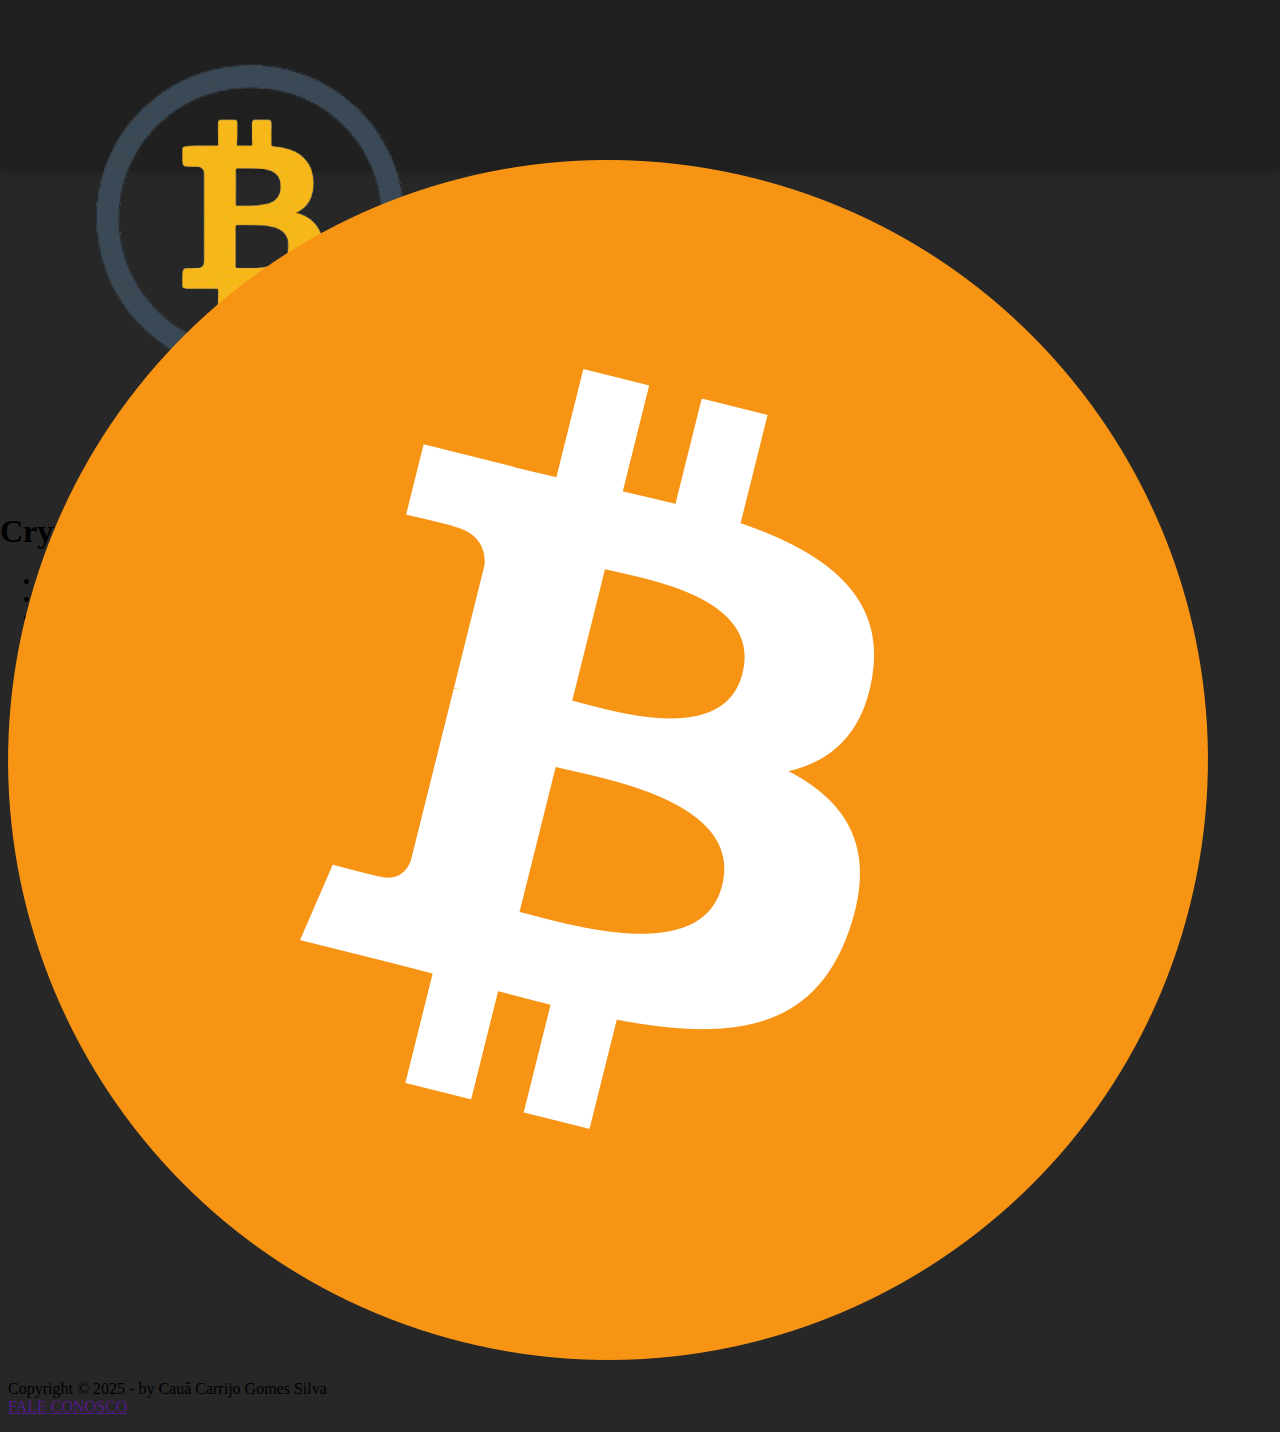
<file: index.html>
<!DOCTYPE html>
<html lang="pt-BR">
<head>
    <meta charset="UTF-8">
    <meta name="viewport" content="width=device-width, initial-scale=1.0">
    <link rel="stylesheet" type="text/css" href="style/style.css"></link>
    <link rel="apple-touch-icon" sizes="180x180" href="./favicon_io/apple-touch-icon.png">
    <link rel="icon" type="image/png" sizes="32x32" href="./favicon_io/favicon-32x32.png">
    <link rel="icon" type="image/png" sizes="16x16" href="./favicon_io/favicon-16x16.png">
    <link rel="manifest" href="./favicon_io/site.webmanifest">
    
    <title>Cripto Pulse</title>
</head>
<body>
<header class="cabecalho">
    <div class="logo-site-1">
        <img src="/imagens/logo-site.png" alt="Logo" class="logo"> 
        <h1 class="titulo">Crypto Pulse</h1>
    </div>
    
    <nav class="menu">
        <ul>
            <li><a href="index.html">Home</a></li>
            <li><a href="calculadora.html" target="_blank">Calculadora</a></li>
            <li><a href="historia.html" target="_blank">História</a></li>
            <li><a href="duvidascrypto.html" target="_blank">Dúvidas Sobre Criptomoedas</a></li>
        </ul>
    </nav>
</header>

<div class="bitcoin">
    <img src="./imagens/Bitcoin-logo.png" alt="Bitcoin" class="bitcoin">
</div>

<footer class="rodape">
    <p>Copyright &copy; 2025 - by Cauã Carrijo Gomes Silva <br/>
    <a class="cor-rodape" href="" target="_blank"> FALE CONOSCO </a>
</footer>

<!-- Optional JavaScript; choose one of the two! -->

    <!-- Option 1: Bootstrap Bundle with Popper -->
    <script src="https://cdn.jsdelivr.net/npm/bootstrap@5.0.2/dist/js/bootstrap.bundle.min.js" integrity="sha384-MrcW6ZMFYlzcLA8Nl+NtUVF0sA7MsXsP1UyJoMp4YLEuNSfAP+JcXn/tWtIaxVXM" crossorigin="anonymous"></script>

    <!-- Option 2: Separate Popper and Bootstrap JS -->
    <!--
    <script src="https://cdn.jsdelivr.net/npm/@popperjs/core@2.9.2/dist/umd/popper.min.js" integrity="sha384-IQsoLXl5PILFhosVNubq5LC7Qb9DXgDA9i+tQ8Zj3iwWAwPtgFTxbJ8NT4GN1R8p" crossorigin="anonymous"></script>
    <script src="https://cdn.jsdelivr.net/npm/bootstrap@5.0.2/dist/js/bootstrap.min.js" integrity="sha384-cVKIPhGWiC2Al4u+LWgxfKTRIcfu0JTxR+EQDz/bgldoEyl4H0zUF0QKbrJ0EcQF" crossorigin="anonymous"></script>
    -->
</div>
</body>
</html>
</file>
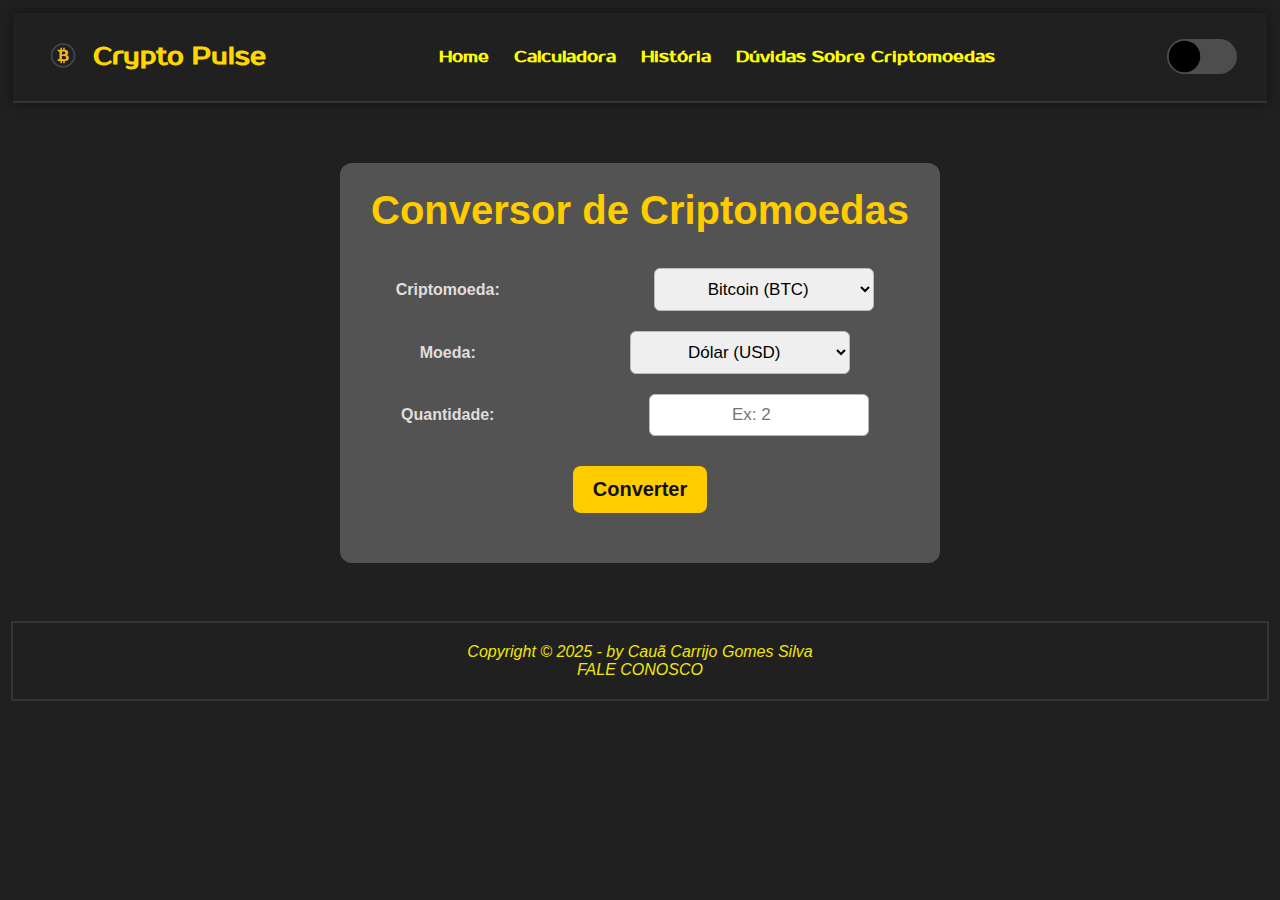
<file: calculadora.html>
<!DOCTYPE html>
<html lang="pt-BR">
<head>
    <meta charset="UTF-8">
    <meta name="viewport" content="width=device-width, initial-scale=1.0">
    <link rel="stylesheet" type="text/css" href="style/calculadora.css"></link>
    <link rel="apple-touch-icon" sizes="180x180" href="./favicon_io/apple-touch-icon.png">
    <link rel="icon" type="image/png" sizes="32x32" href="./favicon_io/favicon-32x32.png">
    <link rel="icon" type="image/png" sizes="16x16" href="./favicon_io/favicon-16x16.png">
    <link rel="manifest" href="./favicon_io/site.webmanifest">
    
    <title>Calculadora Crypto</title>
</head>
<body>
<header class="cabecalho">
    <div class="logo-site-1">
        <img src="./imagens/logo-site.png" alt="Logo" class="logo"> 
        <h1 class="titulo">Crypto Pulse</h1>
    </div>
    
    <nav class="menu">
        <ul>
            <li><a href="index.html" target="_self">Home</a></li>
            <li><a href="calculadora.html" target="_self">Calculadora</a></li>
            <li><a href="historia.html" target="_self">História</a></li>
            <li><a href="duvidascrypto.html" target="_self">Dúvidas Sobre Criptomoedas</a></li>
        </ul>
    </nav>
    
    <div class="botao" id="botao">
        <div class="indicador"></div>
    </div>
</header>

<link rel="stylesheet" type="text/css" href="./style/botao.css">
<script src="./script/botao.js"></script>

<div class="calculadora">
  <h2>Conversor de Criptomoedas</h2>

    <label for="crypto">Criptomoeda:</label>
    <select id="crypto">
        <option value="bitcoin">Bitcoin (BTC)</option>
        <option value="ethereum">Ethereum (ETH)</option>
        <option value="solana">Solana (SOL)</option>
        <option value="binancecoin">Binance Coin (BNB)</option>
        <option value="ripple">Ripple (XRP)</option>
    </select>

    <label for="moeda">Moeda:</label>
    <select id="moeda">
        <option value="usd">Dólar (USD)</option>
        <option value="eur">Euro (EUR)</option>
        <option value="brl">Real (BRL)</option>
    </select>

    <label for="amount">Quantidade:</label>    
    <input type="number" id="amount" placeholder="Ex: 2">

    <button id="converter">Converter</button>

    <p id="resultado"></p>
</div>

    <script src="./script/calculadora.js"></script>

<footer class="rodape">
    <p>Copyright &copy; 2025 - by Cauã Carrijo Gomes Silva <br/>
    <a class="cor-rodape" href="" target="_blank"> FALE CONOSCO </a>
</footer>

<!-- Optional JavaScript; choose one of the two! -->

    <!-- Option 1: Bootstrap Bundle with Popper -->
    <script src="https://cdn.jsdelivr.net/npm/bootstrap@5.0.2/dist/js/bootstrap.bundle.min.js" integrity="sha384-MrcW6ZMFYlzcLA8Nl+NtUVF0sA7MsXsP1UyJoMp4YLEuNSfAP+JcXn/tWtIaxVXM" crossorigin="anonymous"></script>
</div>
</body>
</html>
</file>
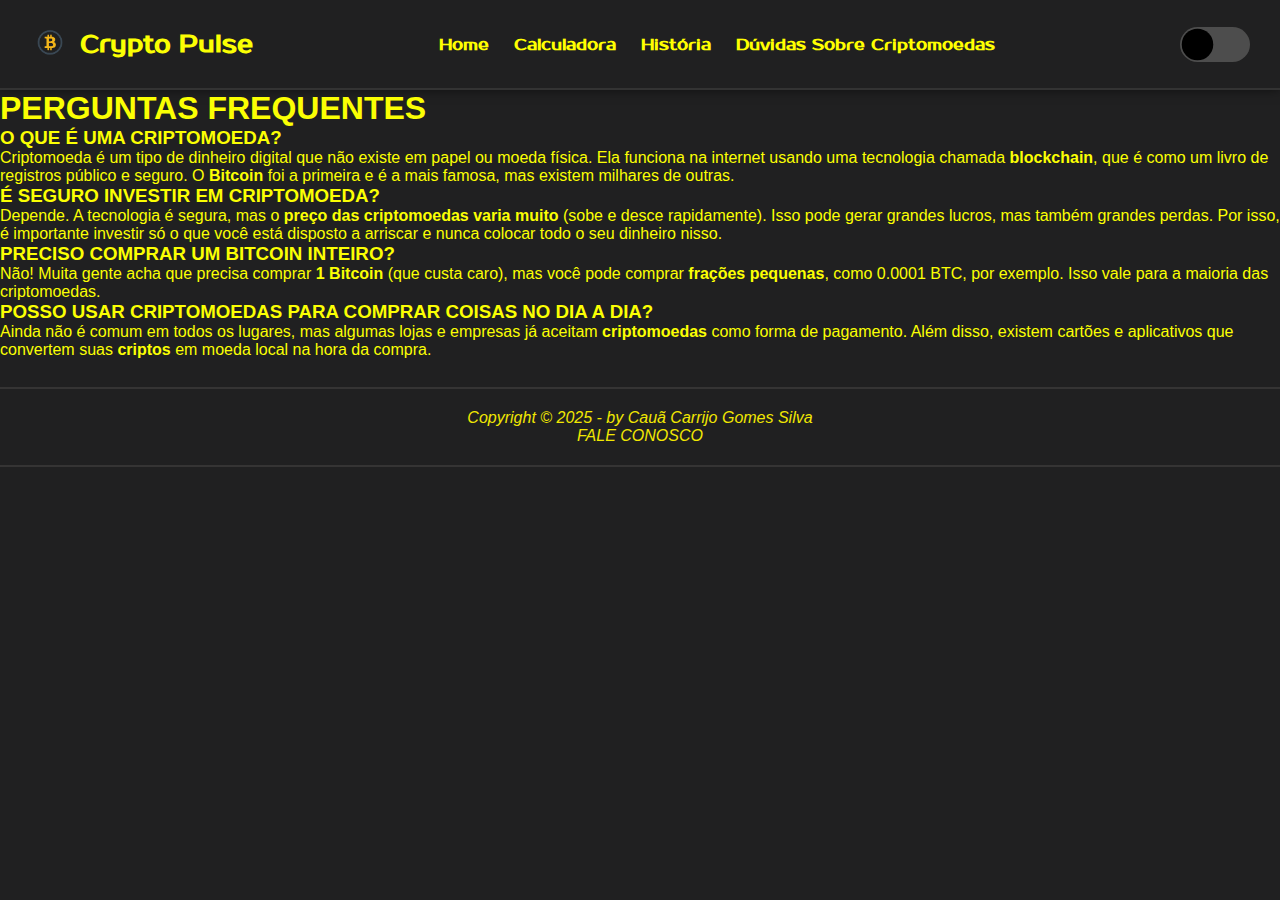
<file: duvidascrypto.html>
<!DOCTYPE html>
<html lang="pt-BR">
<head>
    <meta charset="UTF-8">
    <meta name="viewport" content="width=device-width, initial-scale=1.0">
    <link rel="stylesheet" type="text/css" href="style/duvidascrypto.css"></link>
    <link rel="apple-touch-icon" sizes="180x180" href="./favicon_io/apple-touch-icon.png">
    <link rel="icon" type="image/png" sizes="32x32" href="./favicon_io/favicon-32x32.png">
    <link rel="icon" type="image/png" sizes="16x16" href="./favicon_io/favicon-16x16.png">
    <link rel="manifest" href="./favicon_io/site.webmanifest">
    
    <title>Duvidas Crypto</title>
</head>
<body>
<header class="cabecalho">
    <div class="logo-site-1">
        <img src="./imagens/logo-site.png" alt="Logo" class="logo"> 
        <h1 class="titulo">Crypto Pulse</h1>
    </div>
    
    <nav class="menu">
        <ul>
            <li><a href="index.html" target="_self">Home</a></li>
            <li><a href="calculadora.html" target="_self">Calculadora</a></li>
            <li><a href="historia.html" target="_self">História</a></li>
            <li><a href="duvidascrypto.html" target="_self">Dúvidas Sobre Criptomoedas</a></li>
        </ul>
    </nav>
    
    <div class="botao" id="botao">
        <div class="indicador"></div>
    </div>
</header>

<h1 class="titulo-duvida">PERGUNTAS FREQUENTES</h1>
    
    <div class="pergunta">
        <h3 class="titulo-pergunta">O QUE É UMA CRIPTOMOEDA?</h3>
    </div>
    <div class="caixa-resposta">
        <p class="paragrafo">Criptomoeda é um tipo de dinheiro digital que não existe em papel ou moeda física. Ela funciona na internet usando uma tecnologia chamada <b>blockchain</b>, que é como um livro de registros público e seguro. O <b class="negrito-cor">Bitcoin</b> foi a primeira e é a mais famosa, mas existem milhares de outras.</p>
    </div>

    <div class="pergunta">
        <h3 class="titulo-pergunta">É SEGURO INVESTIR EM CRIPTOMOEDA?</h3>
    </div>
    <div class="caixa-resposta">
        <p class="paragrafo">Depende. A tecnologia é segura, mas o <b>preço das criptomoedas varia muito</b> (sobe e desce rapidamente). Isso pode gerar grandes lucros, mas também grandes perdas. Por isso, é importante investir só o que você está disposto a arriscar e nunca colocar todo o seu dinheiro nisso.</p>
    </div>
    
    <div class="pergunta">
        <h3 class="titulo-pergunta">PRECISO COMPRAR UM BITCOIN INTEIRO?</h3>
    </div>
    <div class="caixa-resposta">
        <p class="paragrafo">Não! Muita gente acha que precisa comprar <b class="negrito-cor">1 Bitcoin</b> (que custa caro), mas você pode comprar <b>frações pequenas</b>, como 0.0001 BTC, por exemplo. Isso vale para a maioria das criptomoedas.</p>
    </div>
    
    <div class="pergunta">
        <h3 class="titulo-pergunta">POSSO USAR CRIPTOMOEDAS PARA COMPRAR COISAS NO DIA A DIA?</h3>
    </div>
    <div class="caixa-resposta">
        <p class="paragrafo">Ainda não é comum em todos os lugares, mas algumas lojas e empresas já aceitam <b>criptomoedas</b> como forma de pagamento. Além disso, existem cartões e aplicativos que convertem suas <b class="negrito-cor">criptos</b> em moeda local na hora da compra.</p>
    </div>

<link rel="stylesheet" type="text/css" href="./style/botao.css">
<script src="./script/botao.js"></script>



<footer class="rodape">
    <p>Copyright &copy; 2025 - by Cauã Carrijo Gomes Silva <br/>
    <a class="cor-rodape" href="" target="_blank"> FALE CONOSCO </a>
</footer>

<!-- Optional JavaScript; choose one of the two! -->

    <!-- Option 1: Bootstrap Bundle with Popper -->
    <script src="https://cdn.jsdelivr.net/npm/bootstrap@5.0.2/dist/js/bootstrap.bundle.min.js" integrity="sha384-MrcW6ZMFYlzcLA8Nl+NtUVF0sA7MsXsP1UyJoMp4YLEuNSfAP+JcXn/tWtIaxVXM" crossorigin="anonymous"></script>
</div>
</body>
</html>
</file>
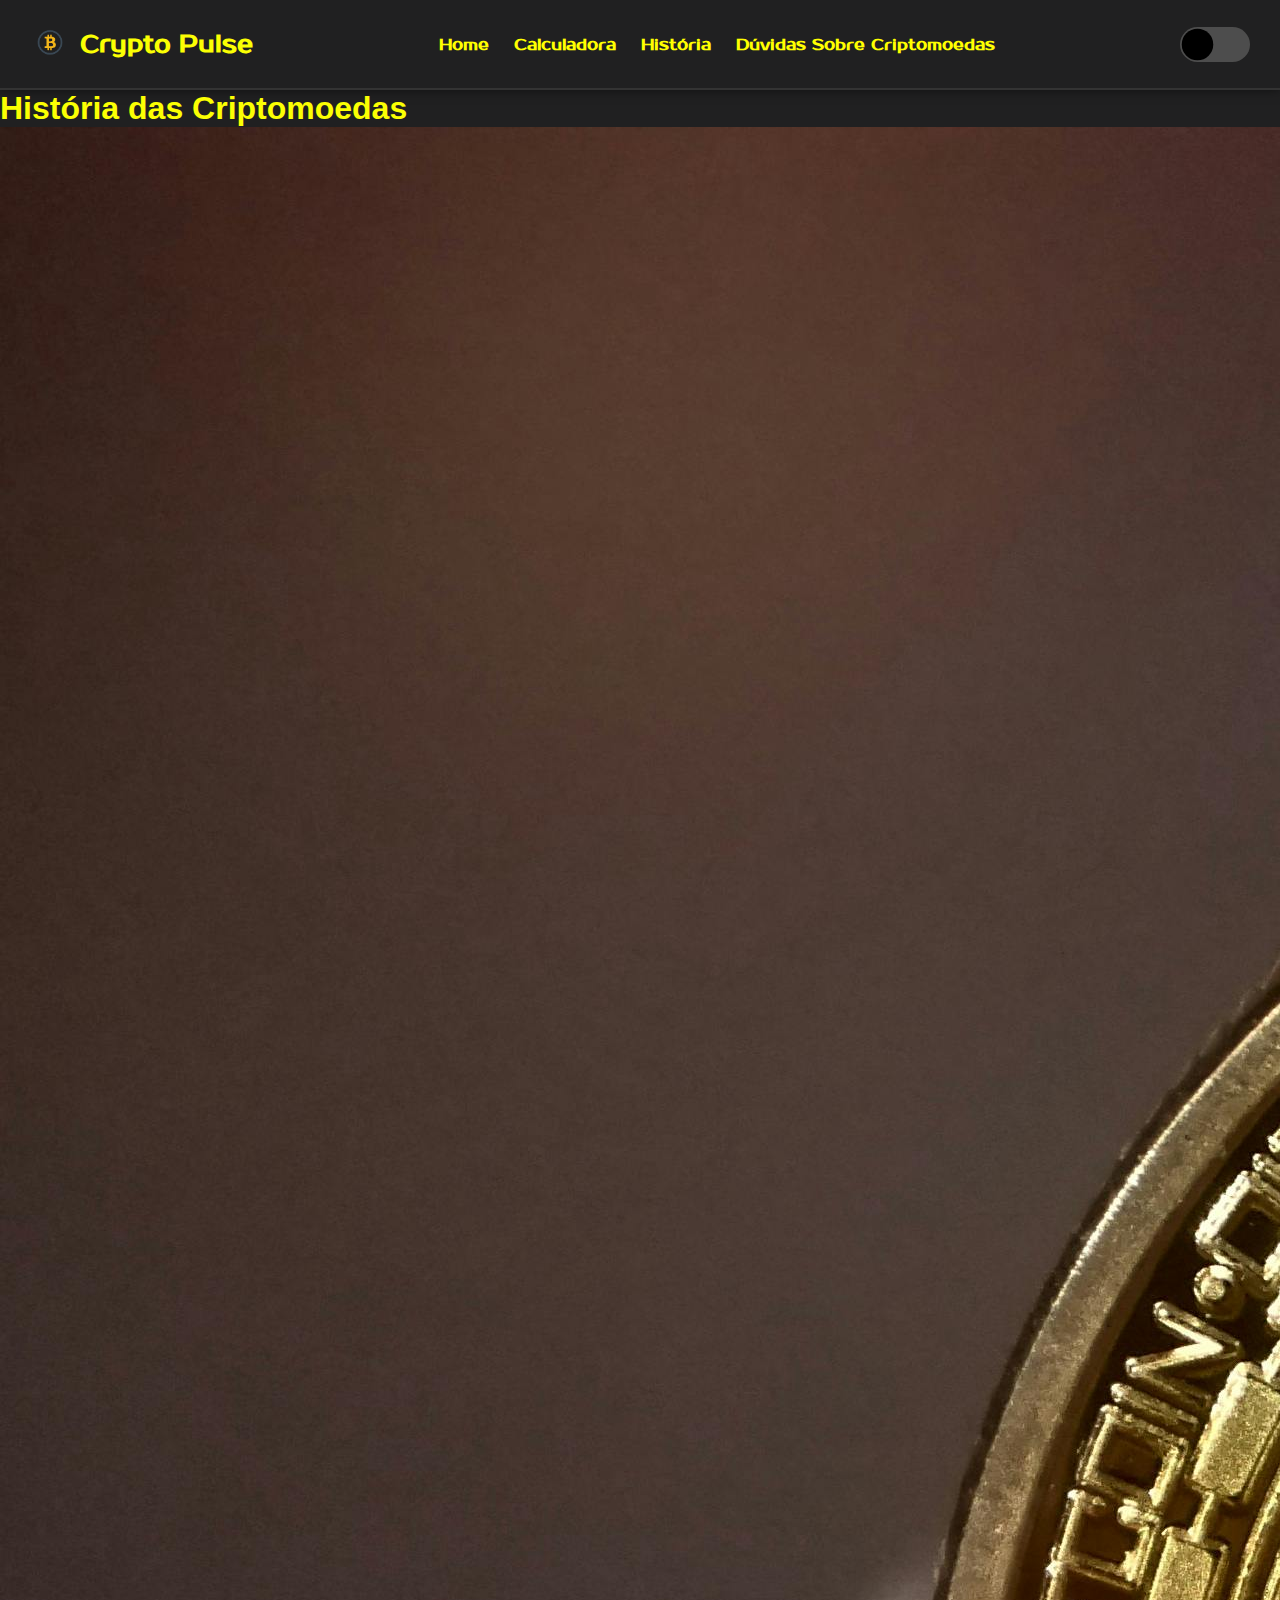
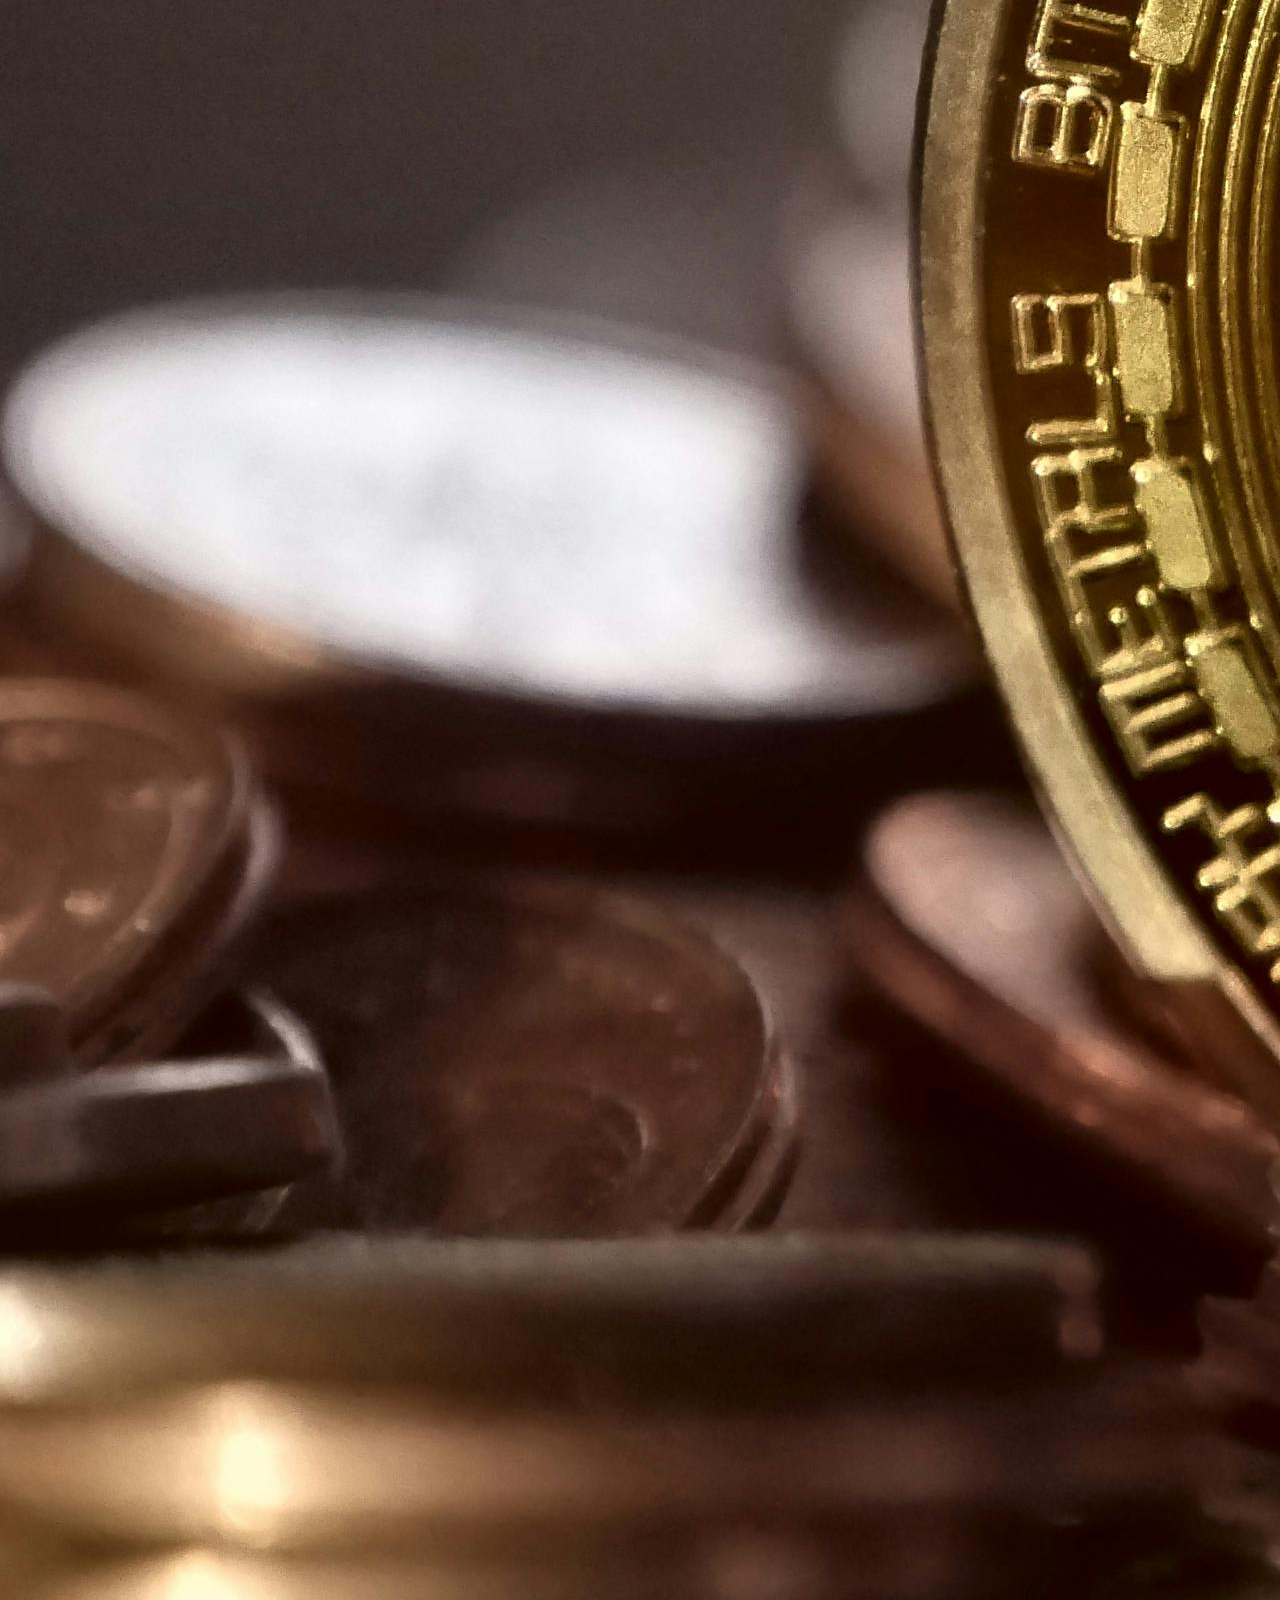
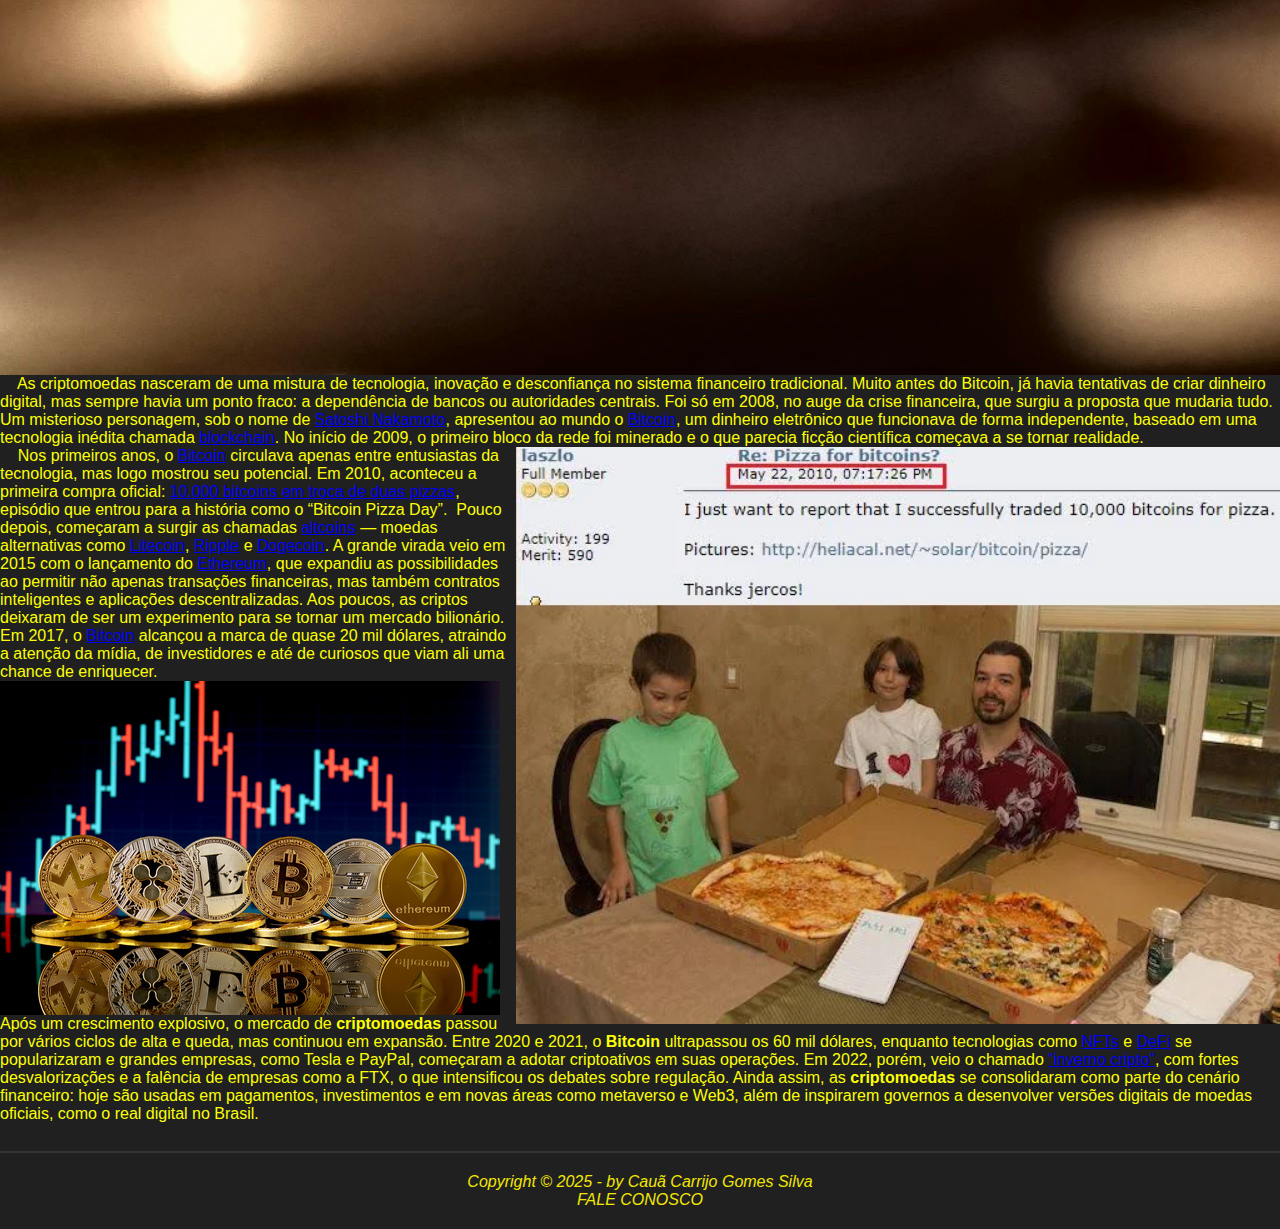
<file: historia.html>
<!DOCTYPE html>
<html lang="pt-BR">
<head>
    <meta charset="UTF-8">
    <meta name="viewport" content="width=device-width, initial-scale=1.0">
    <link rel="stylesheet" type="text/css" href="style/historia.css"></link>
    <link rel="apple-touch-icon" sizes="180x180" href="./favicon_io/apple-touch-icon.png">
    <link rel="icon" type="image/png" sizes="32x32" href="./favicon_io/favicon-32x32.png">
    <link rel="icon" type="image/png" sizes="16x16" href="./favicon_io/favicon-16x16.png">
    <link rel="manifest" href="./favicon_io/site.webmanifest">
    
    <title>História</title>
</head>
<body>
<header class="cabecalho">
    <div class="logo-site-1">
        <img src="./imagens/logo-site.png" alt="Logo" class="logo"> 
        <h1 class="titulo">Crypto Pulse</h1>
    </div>
    
    <nav class="menu">
        <ul>
            <li><a href="index.html" target="_self">Home</a></li>
            <li><a href="calculadora.html" target="_self">Calculadora</a></li>
            <li><a href="historia.html" target="_self">História</a></li>
            <li><a href="duvidascrypto.html" target="_self">Dúvidas Sobre Criptomoedas</a></li>
        </ul>
    </nav>
    
    <div class="botao" id="botao">
        <div class="indicador"></div>
    </div>
</header>

<link rel="stylesheet" type="text/css" href="./style/botao.css">
<script src="./script/botao.js"></script>

<h1 class="titulo-historia">História das Criptomoedas</h1>
    <p class="paragrafo-1"><img class="imagem-1" src="./imagens/imagem-1.jpg" align="left"> &nbsp;&nbsp;&nbsp; As criptomoedas nasceram de uma mistura de tecnologia, inovação e desconfiança no sistema financeiro tradicional. Muito antes do Bitcoin, já havia tentativas de criar dinheiro digital, mas sempre havia um ponto fraco: a dependência de bancos ou autoridades centrais. Foi só em 2008, no auge da crise financeira, que surgiu a proposta que mudaria tudo. Um misterioso personagem, sob o nome de <a class="altcoin" href="https://blog.areabitcoin.com.br/satoshi-nakamoto-o-genio-que-criou-o-bitcoin/" target="_blank">Satoshi Nakamoto</a>, apresentou ao mundo o <a class="externo" href="https://academy.binance.com/pt/bitcoin" target="_blank">Bitcoin</a>, um dinheiro eletrônico que funcionava de forma independente, baseado em uma tecnologia inédita chamada <a class="altcoin" href="https://academy.binance.com/pt/articles/what-is-blockchain-and-how-does-it-work" target="_blank">blockchain</a>. No início de 2009, o primeiro bloco da rede foi minerado e o que parecia ficção científica começava a se tornar realidade.<img/></p>

    <p class="paragrafo-2"><img class="imagem-2" src="./imagens/pizzaday.png" align="right"> &nbsp;&nbsp;&nbsp; Nos primeiros anos, o <a class="externo" href="https://academy.binance.com/pt/bitcoin" target="_blank">Bitcoin</a> circulava apenas entre entusiastas da tecnologia, mas logo mostrou seu potencial. Em 2010, aconteceu a primeira compra oficial: <a class="externo" href="https://www.infomoney.com.br/guias/o-que-e-o-bitcoin-pizza-day/" target="_blank">10.000 bitcoins em troca de duas pizzas</a>, episódio que entrou para a história como o “Bitcoin Pizza Day”. &nbsp;Pouco depois, começaram a surgir as chamadas <a class="altcoin" href="https://www.binance.com/pt-BR/altcoins/tradable" target="_blank">altcoins</a> — moedas alternativas como <a class="externo" href="https://www.binance.com/pt-BR/square/post/21177666799217" target="_blank">Litecoin</a>, <a class="externo" href="https://www.binance.com/pt-BR/square/post/583876" target="_blank">Ripple</a> e <a class="externo" href="https://academy.binance.com/pt/articles/what-is-dogecoin" target="_blank">Dogecoin</a>. A grande virada veio em 2015 com o lançamento do <a class="ethereum" href="https://academy.binance.com/pt/articles/what-is-ethereum" target="_blank">Ethereum</a>, que expandiu as possibilidades ao permitir não apenas transações financeiras, mas também contratos inteligentes e aplicações descentralizadas. Aos poucos, as criptos deixaram de ser um experimento para se tornar um mercado bilionário. Em 2017, o <a class="externo" href="https://academy.binance.com/pt/bitcoin" target="_blank">Bitcoin</a> alcançou a marca de quase 20 mil dólares, atraindo a atenção da mídia, de investidores e até de curiosos que viam ali uma chance de enriquecer.</p>

    <p class="paragrafo-3"><img class="imagem-3" src="./imagens/imagem-3.jpg" align="left"> &nbsp;&nbsp;&nbsp; Após um crescimento explosivo, o mercado de <b class="negrito-cor">criptomoedas</b> passou por vários ciclos de alta e queda, mas continuou em expansão. Entre 2020 e 2021, o <b class="negrito-cor">Bitcoin</b> ultrapassou os 60 mil dólares, enquanto tecnologias como <a class="externo" href="https://www.binance.com/pt/nft/what-is-nft" target="_blank">NFTs</a> e <a class="externo" href="https://academy.binance.com/pt/articles/the-complete-beginners-guide-to-decentralized-finance-defi" target="_blank">DeFi</a> se popularizaram e grandes empresas, como Tesla e PayPal, começaram a adotar criptoativos em suas operações. Em 2022, porém, veio o chamado <a class="negrito-cor2" href="https://www.bity.com.br/blog/inverno-cripto-entenda-o-que-e-e-como-se-preparar-para-ele/" target="_blank">“inverno cripto”</a>, com fortes desvalorizações e a falência de empresas como a FTX, o que intensificou os debates sobre regulação. Ainda assim, as <b class="negrito-cor">criptomoedas</b> se consolidaram como parte do cenário financeiro: hoje são usadas em pagamentos, investimentos e em novas áreas como metaverso e Web3, além de inspirarem governos a desenvolver versões digitais de moedas oficiais, como o real digital no Brasil.</p>


<footer class="rodape">
    <p>Copyright &copy; 2025 - by Cauã Carrijo Gomes Silva <br/>
    <a class="cor-rodape" href="https://api.whatsapp.com/send/?phone=16993858246&text=Gostaria+de+saber+mais+sobre+os+seus+projetos&type=phone_number&app_absent=0" target="_blank"> FALE CONOSCO </a>
</footer>

<!-- Optional JavaScript; choose one of the two! -->

    <!-- Option 1: Bootstrap Bundle with Popper -->
    <script src="https://cdn.jsdelivr.net/npm/bootstrap@5.0.2/dist/js/bootstrap.bundle.min.js" integrity="sha384-MrcW6ZMFYlzcLA8Nl+NtUVF0sA7MsXsP1UyJoMp4YLEuNSfAP+JcXn/tWtIaxVXM" crossorigin="anonymous"></script>
</div>
</body>
</html>
</file>
<file: style/style.css>
@charset "UTF-8";
@import url('https://fonts.googleapis.com/css2?family=Prosto+One&display=swap');
@import url('https://fonts.googleapis.com/css2?family=Nabla&family=Prosto+One&display=swap');
@font-face {
    font-family: 'FonteLogo';
    src: url("../fonte/ProstoOne-Regular.ttf");
}

header {
    height: 20vh;
    background-color: #202021;
    margin: -8px;
    margin-top: -20px;
    box-shadow: 0px 0px 10px rgba(0,0,0,.5);
}

header #logo-titulo {
    font-family: 'FonteLogo';
}

body {
    background-color: #272727;
}

#menu {
    text-align: center;
}

#menu ul {
    display: inline;   
}

#menu li {
    display: inline;
    left: 100px;
}

#menu ul li a {
    font-family: 'FonteLogo';
    text-decoration: none;
    color: #f1e702;
}

#rodape {
    text-align: center;
    font-style: italic;
    color: #f1e702;
}

#cor-rodape {
    color: #f1e702;
    text-decoration: none;
}

#cor-rodape:hover{
    color: red;
    transition: 0.8s;
    text-decoration: none;
}
</file>
<file: style/calculadora.css>
@charset "UTF-8";
@import url('https://fonts.googleapis.com/css2?family=Prosto+One&display=swap');
@font-face {
  font-family: 'FonteLogo';
  src: url("../fonte/ProstoOne-Regular.ttf");
}

body {
  font-family: Arial, sans-serif;
  background-color: #202021;
  color: #ffd700;
  text-align: center;
  padding: 1vw;
  transition: .5s;
}

/* HEADER */

.cabecalho {
    display: flex;
    justify-content: space-between;
    align-items: center;
    padding: 15px 30px;
    border-bottom: 2px solid #333;
    height: 10vh;
    background-color: #202021;
    box-shadow: 0px 0px 10px rgba(0,0,0,.5);
    transition: .5s;
}

.logo-site-1 {
  display: flex;
  align-items: center;
}

.logo {
  width: 40px;
  height: 40px;
  margin-right: 10px;
}

.titulo {
  font-family: 'FonteLogo';
  font-size: 24px;
  margin: 0;
  transition: 0.3s ease;
  cursor: pointer;
}

.titulo:hover {
  color: rgb(251, 255, 3);
  transition: 0.3s ease;
  text-shadow: 0 0 8px rgb(251, 255, 3);
}


/* MENU */

.menu ul {
  list-style: none;
  display: flex;
  padding: 10px;
  margin: 2px;
  gap: 25px;
}

.menu li {
  position: relative;
  font-weight: bold;
}

.menu a {
  font-family: 'FonteLogo';
  text-decoration: none;
  color: yellow;
  transition: 0.3s ease;
  position: relative;
}

.menu a:hover {
  color: #ff0000;
  text-shadow: 0 0 8px #ff0000;
}

/* CALCULADORA */

.calculadora {
  width: 600px;
  margin: 60px auto;
  padding: 25px;
  background: #545353;
  border-radius: 12px;
}


.calculadora h2 {
  text-align: center;
  color: #ffcc00;
  font-size: 40px;
  margin-bottom: 25px;
  transition: 0.3s ease;
}

.calculadora h2:hover {
  text-align: center;
  font-size: 40px;
  margin-bottom: 25px;
  transition: 0.3s ease;
  color: #59ff00;
  text-shadow: 0 0 8px #59ff00;
}

.calculadora label {
  font-weight: bold;
  margin-right: 140px;
  color: #e0dddd;
}

.calculadora select,
.calculadora input {
  padding: 10px 14px;
  margin: 10px;
  border: 1px solid #bbb;
  border-radius: 6px;
  font-size: 17px;
  width: 220px;
  transition: border-color 0.2s ease;
  text-align: center;
}

.calculadora button {
  display: block;
  background: #ffcc00;
  color: #111;
  border: none;
  padding: 12px 20px;
  margin: 20px auto 0;
  border-radius: 8px;
  cursor: pointer;
  font-size: 20px;
  font-weight: bold;
  transition: 0.3s ease;
}

.calculadora button:hover {
  font-size: 23px;
  margin-bottom: 25px;
  transition: 0.3s ease;
  color: #59ff00;
  text-shadow: 0 0 8px #59ff00;
}

#resultado {
  margin-top: 25px;
  font-size: 1.3rem;
  text-align: center;
  font-weight: bold;
  color: #f1e702;
  text-shadow: 0 0 8px rgb(0, 0, 0);
}

/* RODAPE */

.rodape {
  text-align: center;
  font-style: italic;
  color: #f1e702;
  background-color: #202021;
  margin: 30px 0px -30px 0;
  padding: 20px;
  border-bottom: 0px 0px 0px 2px solid;
  box-shadow: 0px 0px 0px 2px rgba(59, 58, 58, 0.8);
  transition: .5s;
}

.cor-rodape {
  color: #f1e702;
  text-decoration: none;
  transition: 0.3s ease;
}

.cor-rodape:hover{
  color: #ff0000;
  transition: 0.3s ease;
  text-shadow: 0 0 8px #ff0000;
  text-decoration: none;
}
</file>
<file: style/botao.css>
@charset "UTF-8";
* {
    margin: 0;
    padding: 0;
    border: 0;
    box-sizing: border-box;
    font-family: 'Outfit', sans-serif;
}

.botao {
    width: 70px;
    height: 35px;
    background-color: #4d4d4d;
    border-radius: 20px;
    position: relative;
    cursor: pointer;
}

.botao .indicador {
    width: 35px;
    height: 35px;
    background-color: black;
    border-radius: 50%;
    transform: scale(.9);
    position: absolute;
    left: 0;
    transition: .5s;
}

.botao.dark{ 
    background-color: #c3c3c3;
}

.botao.dark .indicador {
    left: 35px;
    background-color: #ffffff;
}

body.dark {
    background-color: #bcbaba;
}

header.dark {
    background-color: #949494;
}

body.dark footer {
    background-color: #949494;
}
</file>
<file: style/duvidascrypto.css>
@charset "UTF-8";
@import url('https://fonts.googleapis.com/css2?family=Prosto+One&display=swap');
@font-face {
  font-family: 'FonteLogo';
  src: url("../fonte/ProstoOne-Regular.ttf");
}

body {
  margin: 0;
  color: rgb(251, 255, 3);
  background-color: #202021;
  transition: .5s;
}

/* HEADER */

.cabecalho {
    display: flex;
    justify-content: space-between;
    align-items: center;
    padding: 15px 30px;
    border-bottom: 2px solid #333;
    height: 10vh;
    background-color: #202021;
    box-shadow: 0px 0px 10px rgba(0,0,0,.5);
    transition: .5s;
}

.logo-site-1 {
  display: flex;
  align-items: center;
}

.logo {
  width: 40px;
  height: 40px;
  margin-right: 10px;
}

.titulo {
  font-family: 'FonteLogo';
  font-size: 24px;
  margin: 0;
  transition: 0.3s ease;
  cursor: pointer;
}

.titulo:hover {
  color: rgb(251, 255, 3);
  transition: 0.3s ease;
  text-shadow: 0 0 8px rgb(251, 255, 3);
}


/* MENU */

.menu ul {
  list-style: none;
  display: flex;
  padding: 10px;
  margin: 2px;
  gap: 25px;
}

.menu li {
  position: relative;
  font-weight: bold;
}

.menu a {
  font-family: 'FonteLogo';
  text-decoration: none;
  color: yellow;
  transition: 0.3s ease;
  position: relative;
}

.menu a:hover {
  color: red;
  text-shadow: 0 0 8px red;
}

/* BODY */

/* RODAPE */

.rodape {
  text-align: center;
  font-style: italic;
  color: #f1e702;
  background-color: #202021;
  margin: 30px 0px -30px 0;
  padding: 20px;
  border-bottom: 0px 0px 0px 2px solid;
  box-shadow: 0px 0px 0px 2px rgba(59, 58, 58, 0.8);
  transition: .5s;
}

.cor-rodape {
  color: #f1e702;
  text-decoration: none;
  transition: 0.3s ease;
}

.cor-rodape:hover{
  color: red;
  transition: 0.3s ease;
  text-shadow: 0 0 8px red;
  text-decoration: none;
}
</file>
<file: style/historia.css>
@charset "UTF-8";
@import url('https://fonts.googleapis.com/css2?family=Prosto+One&display=swap');
@font-face {
  font-family: 'FonteLogo';
  src: url("../fonte/ProstoOne-Regular.ttf");
}

body {
  margin: 0;
  color: rgb(251, 255, 3);
  background-color: #202021;
}

.cabecalho {
    display: flex;
    justify-content: space-between;
    align-items: center;
    padding: 15px 30px;
    border-bottom: 2px solid #333;
    height: 10vh;
    background-color: #202021;
    box-shadow: 0px 0px 10px rgba(0,0,0,.5);
}

.logo-site-1 {
  display: flex;
  align-items: center;
}

.logo {
  width: 40px;
  height: 40px;
  margin-right: 10px;
}

.titulo {
  font-family: 'FonteLogo';
  font-size: 24px;
  margin: 0;
}

/* MENU */
.menu ul {
  list-style: none;
  display: flex;
  padding: 10px;
  margin: 2px;
  gap: 25px;
}

.menu li {
  position: relative;
  font-weight: bold;
}

.menu a {
  font-family: 'FonteLogo';
  text-decoration: none;
  color: yellow;
  transition: 0.3s ease;
  position: relative;
}

.menu a:hover {
  color: red;
  text-shadow: 0 0 8px red;
}

/* RODAPE */

.rodape {
  text-align: center;
  font-style: italic;
  color: #f1e702;
  background-color: #202021;
  margin: 30px 0px -30px 0;
  padding: 20px;
  border-bottom: 0px 0px 0px 2px solid;
  box-shadow: 0px 0px 0px 2px rgba(59, 58, 58, 0.8);
}

.cor-rodape {
  color: #f1e702;
  text-decoration: none;
  transition: 0.3s ease;
}

.cor-rodape:hover{
  color: red;
  transition: 0.3s ease;
  text-shadow: 0 0 8px red;
  text-decoration: none;
}
</file>
